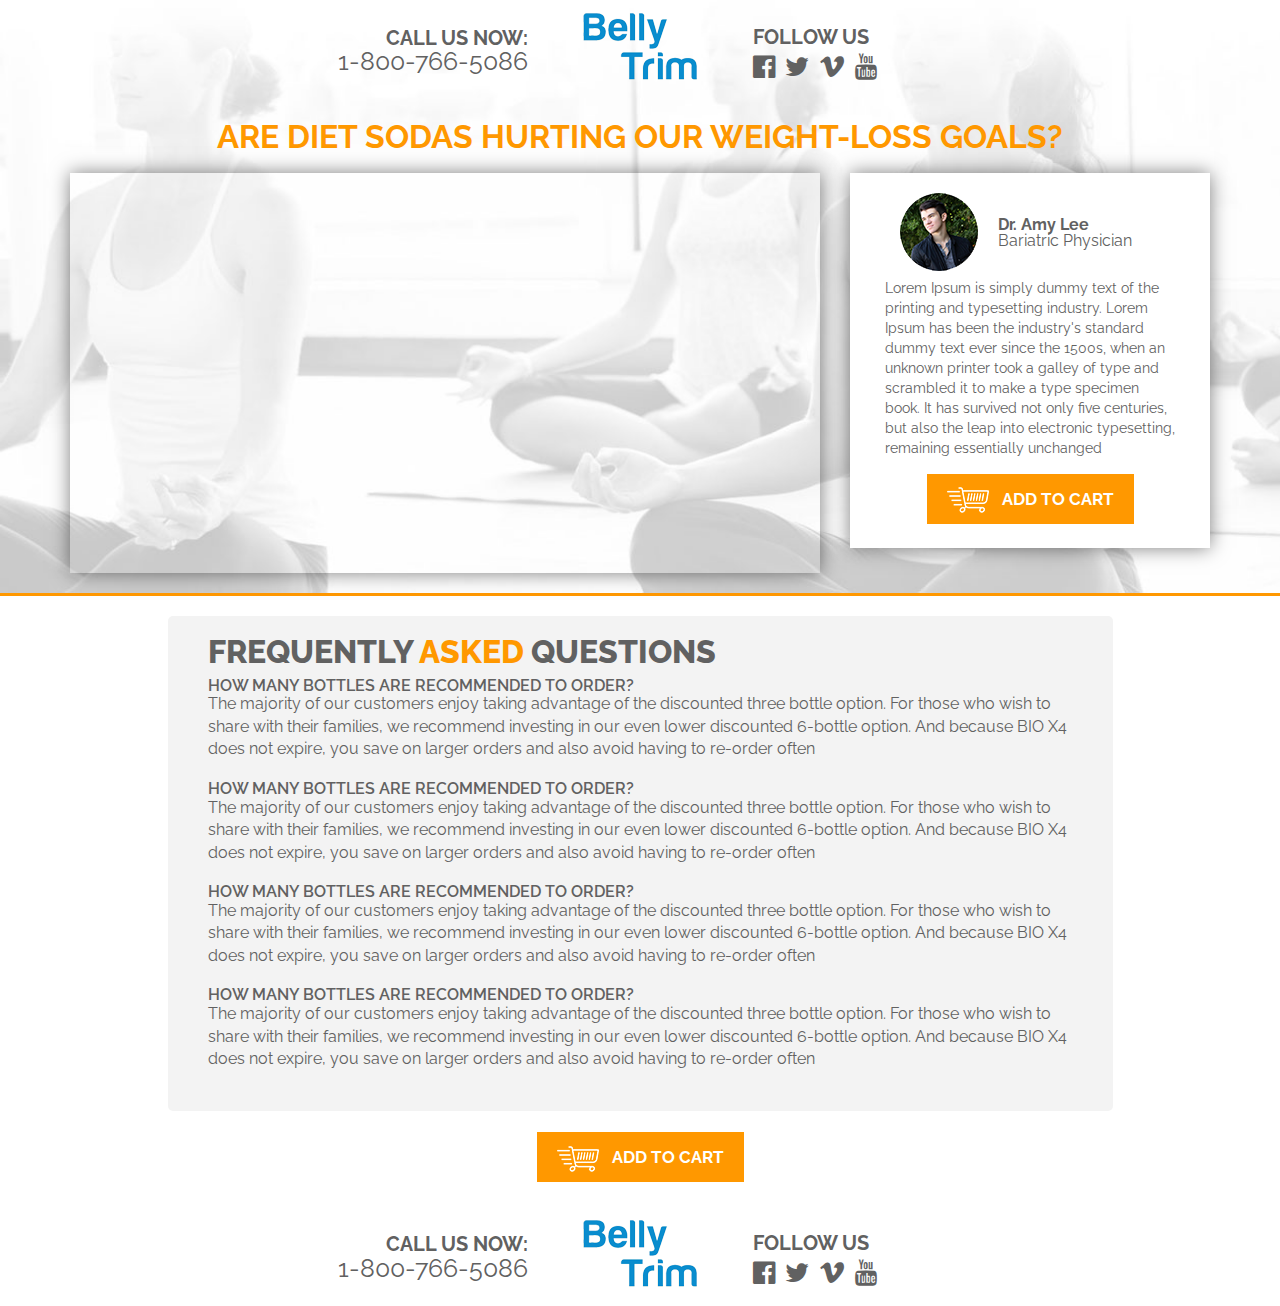
<file: index.html>
<!DOCTYPE html>
<!--[if lt IE 7 ]><html class="ie ie6" lang="en"> <![endif]-->
<!--[if IE 7 ]><html class="ie ie7" lang="en"> <![endif]-->
<!--[if IE 8 ]><html class="ie ie8" lang="en"> <![endif]-->
<!--[if (gte IE 9)|!(IE)]><!--><html lang="ru"> <!--<![endif]-->

<head>

	<meta charset="utf-8">

	<title>Title</title>
	<meta name="description" content="">

	<!-- Bootstrap v3.3.4 Grid Styles -->
	<style>html{font-family:sans-serif;-ms-text-size-adjust:100%;-webkit-text-size-adjust:100%}body{margin:0}article,aside,details,figcaption,figure,footer,header,hgroup,main,menu,nav,section,summary{display:block}audio,canvas,progress,video{display:inline-block;vertical-align:baseline}audio:not([controls]){display:none;height:0}[hidden],template{display:none}a{background-color:transparent}a:active,a:hover{outline:0}abbr[title]{border-bottom:1px dotted}b,strong{font-weight:bold}dfn{font-style:italic}h1{font-size:2em;margin:0.67em 0}mark{background:#ff0;color:#000}small{font-size:80%}sub,sup{font-size:75%;line-height:0;position:relative;vertical-align:baseline}sup{top:-0.5em}sub{bottom:-0.25em}img{border:0}svg:not(:root){overflow:hidden}figure{margin:1em 40px}hr{-moz-box-sizing:content-box;-webkit-box-sizing:content-box;box-sizing:content-box;height:0}pre{overflow:auto}code,kbd,pre,samp{font-family:monospace, monospace;font-size:1em}button,input,optgroup,select,textarea{color:inherit;font:inherit;margin:0}button{overflow:visible}button,select{text-transform:none}button,html input[type="button"],input[type="reset"],input[type="submit"]{-webkit-appearance:button;cursor:pointer}button[disabled],html input[disabled]{cursor:default}button::-moz-focus-inner,input::-moz-focus-inner{border:0;padding:0}input{line-height:normal}input[type="checkbox"],input[type="radio"]{-webkit-box-sizing:border-box;-moz-box-sizing:border-box;box-sizing:border-box;padding:0}input[type="number"]::-webkit-inner-spin-button,input[type="number"]::-webkit-outer-spin-button{height:auto}input[type="search"]{-webkit-appearance:textfield;-moz-box-sizing:content-box;-webkit-box-sizing:content-box;box-sizing:content-box}input[type="search"]::-webkit-search-cancel-button,input[type="search"]::-webkit-search-decoration{-webkit-appearance:none}fieldset{border:1px solid #c0c0c0;margin:0 2px;padding:0.35em 0.625em 0.75em}legend{border:0;padding:0}textarea{overflow:auto}optgroup{font-weight:bold}table{border-collapse:collapse;border-spacing:0}td,th{padding:0}*{-webkit-box-sizing:border-box;-moz-box-sizing:border-box;box-sizing:border-box}*:before,*:after{-webkit-box-sizing:border-box;-moz-box-sizing:border-box;box-sizing:border-box}html{font-size:10px;-webkit-tap-highlight-color:rgba(0,0,0,0)}body{font-family:"Helvetica Neue",Helvetica,Arial,sans-serif;font-size:14px;line-height:1.42857143;color:#333;background-color:#fff}input,button,select,textarea{font-family:inherit;font-size:inherit;line-height:inherit}a{color:#337ab7;text-decoration:none}a:hover,a:focus{color:#23527c;text-decoration:underline}a:focus{outline:thin dotted;outline:5px auto -webkit-focus-ring-color;outline-offset:-2px}figure{margin:0}img{vertical-align:middle}.img-responsive{display:block;max-width:100%;height:auto}.img-rounded{border-radius:6px}.img-thumbnail{padding:4px;line-height:1.42857143;background-color:#fff;border:1px solid #ddd;border-radius:4px;-webkit-transition:all .2s ease-in-out;-o-transition:all .2s ease-in-out;transition:all .2s ease-in-out;display:inline-block;max-width:100%;height:auto}.img-circle{border-radius:50%}hr{margin-top:20px;margin-bottom:20px;border:0;border-top:1px solid #eee}.sr-only{position:absolute;width:1px;height:1px;margin:-1px;padding:0;overflow:hidden;clip:rect(0, 0, 0, 0);border:0}.sr-only-focusable:active,.sr-only-focusable:focus{position:static;width:auto;height:auto;margin:0;overflow:visible;clip:auto}[role="button"]{cursor:pointer}.container{margin-right:auto;margin-left:auto;padding-left:15px;padding-right:15px}@media (min-width:768px){.container{width:750px}}@media (min-width:992px){.container{width:970px}}@media (min-width:1200px){.container{width:1170px}}.container-fluid{margin-right:auto;margin-left:auto;padding-left:15px;padding-right:15px}.row{margin-left:-15px;margin-right:-15px}.col-xs-1, .col-sm-1, .col-md-1, .col-lg-1, .col-xs-2, .col-sm-2, .col-md-2, .col-lg-2, .col-xs-3, .col-sm-3, .col-md-3, .col-lg-3, .col-xs-4, .col-sm-4, .col-md-4, .col-lg-4, .col-xs-5, .col-sm-5, .col-md-5, .col-lg-5, .col-xs-6, .col-sm-6, .col-md-6, .col-lg-6, .col-xs-7, .col-sm-7, .col-md-7, .col-lg-7, .col-xs-8, .col-sm-8, .col-md-8, .col-lg-8, .col-xs-9, .col-sm-9, .col-md-9, .col-lg-9, .col-xs-10, .col-sm-10, .col-md-10, .col-lg-10, .col-xs-11, .col-sm-11, .col-md-11, .col-lg-11, .col-xs-12, .col-sm-12, .col-md-12, .col-lg-12{position:relative;min-height:1px;padding-left:15px;padding-right:15px}.col-xs-1, .col-xs-2, .col-xs-3, .col-xs-4, .col-xs-5, .col-xs-6, .col-xs-7, .col-xs-8, .col-xs-9, .col-xs-10, .col-xs-11, .col-xs-12{float:left}.col-xs-12{width:100%}.col-xs-11{width:91.66666667%}.col-xs-10{width:83.33333333%}.col-xs-9{width:75%}.col-xs-8{width:66.66666667%}.col-xs-7{width:58.33333333%}.col-xs-6{width:50%}.col-xs-5{width:41.66666667%}.col-xs-4{width:33.33333333%}.col-xs-3{width:25%}.col-xs-2{width:16.66666667%}.col-xs-1{width:8.33333333%}.col-xs-pull-12{right:100%}.col-xs-pull-11{right:91.66666667%}.col-xs-pull-10{right:83.33333333%}.col-xs-pull-9{right:75%}.col-xs-pull-8{right:66.66666667%}.col-xs-pull-7{right:58.33333333%}.col-xs-pull-6{right:50%}.col-xs-pull-5{right:41.66666667%}.col-xs-pull-4{right:33.33333333%}.col-xs-pull-3{right:25%}.col-xs-pull-2{right:16.66666667%}.col-xs-pull-1{right:8.33333333%}.col-xs-pull-0{right:auto}.col-xs-push-12{left:100%}.col-xs-push-11{left:91.66666667%}.col-xs-push-10{left:83.33333333%}.col-xs-push-9{left:75%}.col-xs-push-8{left:66.66666667%}.col-xs-push-7{left:58.33333333%}.col-xs-push-6{left:50%}.col-xs-push-5{left:41.66666667%}.col-xs-push-4{left:33.33333333%}.col-xs-push-3{left:25%}.col-xs-push-2{left:16.66666667%}.col-xs-push-1{left:8.33333333%}.col-xs-push-0{left:auto}.col-xs-offset-12{margin-left:100%}.col-xs-offset-11{margin-left:91.66666667%}.col-xs-offset-10{margin-left:83.33333333%}.col-xs-offset-9{margin-left:75%}.col-xs-offset-8{margin-left:66.66666667%}.col-xs-offset-7{margin-left:58.33333333%}.col-xs-offset-6{margin-left:50%}.col-xs-offset-5{margin-left:41.66666667%}.col-xs-offset-4{margin-left:33.33333333%}.col-xs-offset-3{margin-left:25%}.col-xs-offset-2{margin-left:16.66666667%}.col-xs-offset-1{margin-left:8.33333333%}.col-xs-offset-0{margin-left:0}@media (min-width:768px){.col-sm-1, .col-sm-2, .col-sm-3, .col-sm-4, .col-sm-5, .col-sm-6, .col-sm-7, .col-sm-8, .col-sm-9, .col-sm-10, .col-sm-11, .col-sm-12{float:left}.col-sm-12{width:100%}.col-sm-11{width:91.66666667%}.col-sm-10{width:83.33333333%}.col-sm-9{width:75%}.col-sm-8{width:66.66666667%}.col-sm-7{width:58.33333333%}.col-sm-6{width:50%}.col-sm-5{width:41.66666667%}.col-sm-4{width:33.33333333%}.col-sm-3{width:25%}.col-sm-2{width:16.66666667%}.col-sm-1{width:8.33333333%}.col-sm-pull-12{right:100%}.col-sm-pull-11{right:91.66666667%}.col-sm-pull-10{right:83.33333333%}.col-sm-pull-9{right:75%}.col-sm-pull-8{right:66.66666667%}.col-sm-pull-7{right:58.33333333%}.col-sm-pull-6{right:50%}.col-sm-pull-5{right:41.66666667%}.col-sm-pull-4{right:33.33333333%}.col-sm-pull-3{right:25%}.col-sm-pull-2{right:16.66666667%}.col-sm-pull-1{right:8.33333333%}.col-sm-pull-0{right:auto}.col-sm-push-12{left:100%}.col-sm-push-11{left:91.66666667%}.col-sm-push-10{left:83.33333333%}.col-sm-push-9{left:75%}.col-sm-push-8{left:66.66666667%}.col-sm-push-7{left:58.33333333%}.col-sm-push-6{left:50%}.col-sm-push-5{left:41.66666667%}.col-sm-push-4{left:33.33333333%}.col-sm-push-3{left:25%}.col-sm-push-2{left:16.66666667%}.col-sm-push-1{left:8.33333333%}.col-sm-push-0{left:auto}.col-sm-offset-12{margin-left:100%}.col-sm-offset-11{margin-left:91.66666667%}.col-sm-offset-10{margin-left:83.33333333%}.col-sm-offset-9{margin-left:75%}.col-sm-offset-8{margin-left:66.66666667%}.col-sm-offset-7{margin-left:58.33333333%}.col-sm-offset-6{margin-left:50%}.col-sm-offset-5{margin-left:41.66666667%}.col-sm-offset-4{margin-left:33.33333333%}.col-sm-offset-3{margin-left:25%}.col-sm-offset-2{margin-left:16.66666667%}.col-sm-offset-1{margin-left:8.33333333%}.col-sm-offset-0{margin-left:0}}@media (min-width:992px){.col-md-1, .col-md-2, .col-md-3, .col-md-4, .col-md-5, .col-md-6, .col-md-7, .col-md-8, .col-md-9, .col-md-10, .col-md-11, .col-md-12{float:left}.col-md-12{width:100%}.col-md-11{width:91.66666667%}.col-md-10{width:83.33333333%}.col-md-9{width:75%}.col-md-8{width:66.66666667%}.col-md-7{width:58.33333333%}.col-md-6{width:50%}.col-md-5{width:41.66666667%}.col-md-4{width:33.33333333%}.col-md-3{width:25%}.col-md-2{width:16.66666667%}.col-md-1{width:8.33333333%}.col-md-pull-12{right:100%}.col-md-pull-11{right:91.66666667%}.col-md-pull-10{right:83.33333333%}.col-md-pull-9{right:75%}.col-md-pull-8{right:66.66666667%}.col-md-pull-7{right:58.33333333%}.col-md-pull-6{right:50%}.col-md-pull-5{right:41.66666667%}.col-md-pull-4{right:33.33333333%}.col-md-pull-3{right:25%}.col-md-pull-2{right:16.66666667%}.col-md-pull-1{right:8.33333333%}.col-md-pull-0{right:auto}.col-md-push-12{left:100%}.col-md-push-11{left:91.66666667%}.col-md-push-10{left:83.33333333%}.col-md-push-9{left:75%}.col-md-push-8{left:66.66666667%}.col-md-push-7{left:58.33333333%}.col-md-push-6{left:50%}.col-md-push-5{left:41.66666667%}.col-md-push-4{left:33.33333333%}.col-md-push-3{left:25%}.col-md-push-2{left:16.66666667%}.col-md-push-1{left:8.33333333%}.col-md-push-0{left:auto}.col-md-offset-12{margin-left:100%}.col-md-offset-11{margin-left:91.66666667%}.col-md-offset-10{margin-left:83.33333333%}.col-md-offset-9{margin-left:75%}.col-md-offset-8{margin-left:66.66666667%}.col-md-offset-7{margin-left:58.33333333%}.col-md-offset-6{margin-left:50%}.col-md-offset-5{margin-left:41.66666667%}.col-md-offset-4{margin-left:33.33333333%}.col-md-offset-3{margin-left:25%}.col-md-offset-2{margin-left:16.66666667%}.col-md-offset-1{margin-left:8.33333333%}.col-md-offset-0{margin-left:0}}@media (min-width:1200px){.col-lg-1, .col-lg-2, .col-lg-3, .col-lg-4, .col-lg-5, .col-lg-6, .col-lg-7, .col-lg-8, .col-lg-9, .col-lg-10, .col-lg-11, .col-lg-12{float:left}.col-lg-12{width:100%}.col-lg-11{width:91.66666667%}.col-lg-10{width:83.33333333%}.col-lg-9{width:75%}.col-lg-8{width:66.66666667%}.col-lg-7{width:58.33333333%}.col-lg-6{width:50%}.col-lg-5{width:41.66666667%}.col-lg-4{width:33.33333333%}.col-lg-3{width:25%}.col-lg-2{width:16.66666667%}.col-lg-1{width:8.33333333%}.col-lg-pull-12{right:100%}.col-lg-pull-11{right:91.66666667%}.col-lg-pull-10{right:83.33333333%}.col-lg-pull-9{right:75%}.col-lg-pull-8{right:66.66666667%}.col-lg-pull-7{right:58.33333333%}.col-lg-pull-6{right:50%}.col-lg-pull-5{right:41.66666667%}.col-lg-pull-4{right:33.33333333%}.col-lg-pull-3{right:25%}.col-lg-pull-2{right:16.66666667%}.col-lg-pull-1{right:8.33333333%}.col-lg-pull-0{right:auto}.col-lg-push-12{left:100%}.col-lg-push-11{left:91.66666667%}.col-lg-push-10{left:83.33333333%}.col-lg-push-9{left:75%}.col-lg-push-8{left:66.66666667%}.col-lg-push-7{left:58.33333333%}.col-lg-push-6{left:50%}.col-lg-push-5{left:41.66666667%}.col-lg-push-4{left:33.33333333%}.col-lg-push-3{left:25%}.col-lg-push-2{left:16.66666667%}.col-lg-push-1{left:8.33333333%}.col-lg-push-0{left:auto}.col-lg-offset-12{margin-left:100%}.col-lg-offset-11{margin-left:91.66666667%}.col-lg-offset-10{margin-left:83.33333333%}.col-lg-offset-9{margin-left:75%}.col-lg-offset-8{margin-left:66.66666667%}.col-lg-offset-7{margin-left:58.33333333%}.col-lg-offset-6{margin-left:50%}.col-lg-offset-5{margin-left:41.66666667%}.col-lg-offset-4{margin-left:33.33333333%}.col-lg-offset-3{margin-left:25%}.col-lg-offset-2{margin-left:16.66666667%}.col-lg-offset-1{margin-left:8.33333333%}.col-lg-offset-0{margin-left:0}}.clearfix:before,.clearfix:after,.container:before,.container:after,.container-fluid:before,.container-fluid:after,.row:before,.row:after{content:" ";display:table}.clearfix:after,.container:after,.container-fluid:after,.row:after{clear:both}.center-block{display:block;margin-left:auto;margin-right:auto}.pull-right{float:right !important}.pull-left{float:left !important}.hide{display:none !important}.show{display:block !important}.invisible{visibility:hidden}.text-hide{font:0/0 a;color:transparent;text-shadow:none;background-color:transparent;border:0}.hidden{display:none !important}.affix{position:fixed}@-ms-viewport{width:device-width}.visible-xs,.visible-sm,.visible-md,.visible-lg{display:none !important}.visible-xs-block,.visible-xs-inline,.visible-xs-inline-block,.visible-sm-block,.visible-sm-inline,.visible-sm-inline-block,.visible-md-block,.visible-md-inline,.visible-md-inline-block,.visible-lg-block,.visible-lg-inline,.visible-lg-inline-block{display:none !important}@media (max-width:767px){.visible-xs{display:block !important}table.visible-xs{display:table}tr.visible-xs{display:table-row !important}th.visible-xs,td.visible-xs{display:table-cell !important}}@media (max-width:767px){.visible-xs-block{display:block !important}}@media (max-width:767px){.visible-xs-inline{display:inline !important}}@media (max-width:767px){.visible-xs-inline-block{display:inline-block !important}}@media (min-width:768px) and (max-width:991px){.visible-sm{display:block !important}table.visible-sm{display:table}tr.visible-sm{display:table-row !important}th.visible-sm,td.visible-sm{display:table-cell !important}}@media (min-width:768px) and (max-width:991px){.visible-sm-block{display:block !important}}@media (min-width:768px) and (max-width:991px){.visible-sm-inline{display:inline !important}}@media (min-width:768px) and (max-width:991px){.visible-sm-inline-block{display:inline-block !important}}@media (min-width:992px) and (max-width:1199px){.visible-md{display:block !important}table.visible-md{display:table}tr.visible-md{display:table-row !important}th.visible-md,td.visible-md{display:table-cell !important}}@media (min-width:992px) and (max-width:1199px){.visible-md-block{display:block !important}}@media (min-width:992px) and (max-width:1199px){.visible-md-inline{display:inline !important}}@media (min-width:992px) and (max-width:1199px){.visible-md-inline-block{display:inline-block !important}}@media (min-width:1200px){.visible-lg{display:block !important}table.visible-lg{display:table}tr.visible-lg{display:table-row !important}th.visible-lg,td.visible-lg{display:table-cell !important}}@media (min-width:1200px){.visible-lg-block{display:block !important}}@media (min-width:1200px){.visible-lg-inline{display:inline !important}}@media (min-width:1200px){.visible-lg-inline-block{display:inline-block !important}}@media (max-width:767px){.hidden-xs{display:none !important}}@media (min-width:768px) and (max-width:991px){.hidden-sm{display:none !important}}@media (min-width:992px) and (max-width:1199px){.hidden-md{display:none !important}}@media (min-width:1200px){.hidden-lg{display:none !important}}.visible-print{display:none !important}@media print{.visible-print{display:block !important}table.visible-print{display:table}tr.visible-print{display:table-row !important}th.visible-print,td.visible-print{display:table-cell !important}}.visible-print-block{display:none !important}@media print{.visible-print-block{display:block !important}}.visible-print-inline{display:none !important}@media print{.visible-print-inline{display:inline !important}}.visible-print-inline-block{display:none !important}@media print{.visible-print-inline-block{display:inline-block !important}}@media print{.hidden-print{display:none !important}}</style>


	<!-- Load CSS Compilled without JS -->
	<noscript>
		<link rel="stylesheet" href="main.min.css">
	</noscript>

	<meta http-equiv="X-UA-Compatible" content="IE=edge">
	<meta name="viewport" content="width=device-width, initial-scale=1, maximum-scale=1">

	<link rel="shortcut icon" href="img/favicon/favicon.ico" type="image/x-icon">
	<link rel="apple-touch-icon" href="img/favicon/apple-touch-icon.png">
	<link rel="apple-touch-icon" sizes="72x72" href="img/favicon/apple-touch-icon-72x72.png">
	<link rel="apple-touch-icon" sizes="114x114" href="img/favicon/apple-touch-icon-114x114.png">
	<link href='https://fonts.googleapis.com/css?family=Raleway:400,700,600' rel='stylesheet' type='text/css'>
	<link rel="stylesheet" href="https://maxcdn.bootstrapcdn.com/font-awesome/4.6.0/css/font-awesome.min.css">

</head>

<body>

	<section class='first-section'>
		<div class="container">
			<div class="row">
				<div class="col-md-5 col-xs-12 col-sm-12 tar mobile">
					<p><span>Call us now:</span><br>1-800-766-5086</p>
				</div>
				<div class="col-md-2 logo col-sm-12 col-xs-12">
					<img src="img/logo.png" alt="" class="img-responsive">
				</div>
				<div class="col-md-5 col-sm-12 tal col-xs-12 social">
					<p>follow us</p>
					<div class="social-wrapper">
						<a href='#' class='fll'><i class="fa fa-lg fa-facebook-official" aria-hidden="true"></i></a>
						<a href='#' class='fll'><i class="fa fa-lg fa-twitter" aria-hidden="true"></i></a>
						<a href='#' class='fll'><i class="fa fa-lg fa-vimeo" aria-hidden="true"></i></a>
						<a href='#' class='fll'><i class="fa fa-lg fa-youtube" aria-hidden="true"></i></a>
					</div>
				</div>
			</div>
			<div class="row">
				<div class="col-md-12 tac title">
					<h1 style='margin-bottom: 20px'>Are Diet Sodas Hurting Our Weight-Loss Goals?</h1>
				</div>
			</div>
			<div class="row">
				<div class="col-md-8 col-sm-12">
					<iframe width="100%" height="400" src="https://www.youtube.com/embed/9ZfN87gSjvI" frameborder="0" allowfullscreen></iframe>
				</div>
				<div class="col-md-4 col-sm-12">
					<div class="section-wrapper">
						<img class='img-responsive fll' src="img/customer.png" alt="">
						<p class='section-header'><span>Dr. Amy Lee</span><br>Bariatric Physician</p>
						<div class="row">
							<p class='section-desc'>
								Lorem Ipsum is simply dummy text of the printing and typesetting industry. Lorem Ipsum has been the industry's standard dummy text ever since the 1500s, when an unknown printer took a galley of type and scrambled it to make a type specimen book. It has survived not only five centuries, but also the leap into electronic typesetting, remaining essentially unchanged
							</p>
						</div>
						<div class="row tac" style='margin-bottom: 15px; margin-top: 15px;'>
							<a href="#" class="button">
								<img style='margin-right: 10px' src="img/btn-icon.png" alt="">
								Add to cart
							</a>
						</div>
					</div>
				</div>
			</div>
		</div>
	</section>
	<section class="second-section">
		<div class="container">
			<div class="row">
				<div class="col-md-10 col-md-offset-1 col-sm-12 col-xs-12">
					<div class='desc-wrapper'>
						<h3>Frequently <span>Asked</span> Questions</h3>
						<h4>How Many Bottles Are Recommended To Order?</h4>
						<p>The majority of our customers enjoy taking advantage of the discounted three bottle option. For those who wish to share with their families, we recommend investing in our even lower discounted 6-bottle option. And because BIO X4 does not expire, you save on larger orders and also avoid having to re-order often</p>
						<h4>How Many Bottles Are Recommended To Order?</h4>
						<p>The majority of our customers enjoy taking advantage of the discounted three bottle option. For those who wish to share with their families, we recommend investing in our even lower discounted 6-bottle option. And because BIO X4 does not expire, you save on larger orders and also avoid having to re-order often</p>
						<h4>How Many Bottles Are Recommended To Order?</h4>
						<p>The majority of our customers enjoy taking advantage of the discounted three bottle option. For those who wish to share with their families, we recommend investing in our even lower discounted 6-bottle option. And because BIO X4 does not expire, you save on larger orders and also avoid having to re-order often</p>
						<h4>How Many Bottles Are Recommended To Order?</h4>
						<p>The majority of our customers enjoy taking advantage of the discounted three bottle option. For those who wish to share with their families, we recommend investing in our even lower discounted 6-bottle option. And because BIO X4 does not expire, you save on larger orders and also avoid having to re-order often</p>
					</div>
				</div>
			</div>
			<div class="row tac" style='margin-bottom: 15px; margin-top: 35px;'>
				<a href="#" class="button">
					<img style='margin-right: 10px' src="img/btn-icon.png" alt="">
					Add to cart
				</a>
			</div>
		</div>
	</section>
	<section class="footer" style='margin-top: 20px'>
		<div class="container">
			<div class="row">
				<div class="col-md-5 col-xs-12 col-sm-12 tar mobile">
					<p><span>Call us now:</span><br>1-800-766-5086</p>
				</div>
				<div class="col-md-2 logo col-sm-12 col-xs-12">
					<img src="img/logo.png" alt="" class="img-responsive">
				</div>
				<div class="col-md-5 col-sm-12 tal col-xs-12 social">
					<p>follow us</p>
					<div class="social-wrapper">
						<a href='#' class='fll'><i class="fa fa-lg fa-facebook-official" aria-hidden="true"></i></a>
						<a href='#' class='fll'><i class="fa fa-lg fa-twitter" aria-hidden="true"></i></a>
						<a href='#' class='fll'><i class="fa fa-lg fa-vimeo" aria-hidden="true"></i></a>
						<a href='#' class='fll'><i class="fa fa-lg fa-youtube" aria-hidden="true"></i></a>
					</div>
				</div>
			</div>
		</div>
	</section>


	<div class="hidden"></div>

	<!--[if lt IE 9]>
	<script src="libs/html5shiv/es5-shim.min.js"></script>
	<script src="libs/html5shiv/html5shiv.min.js"></script>
	<script src="libs/html5shiv/html5shiv-printshiv.min.js"></script>
	<script src="libs/respond/respond.min.js"></script>
	<![endif]-->

	<!-- Load CSS -->
	<script>

	//Load Libs CSS
	var ms=document.createElement("link");ms.rel="stylesheet";
	ms.href="libs/animate/animate.css";document.getElementsByTagName("head")[0].appendChild(ms);

	//User Styles + Media Queries
	var ms=document.createElement("link");ms.rel="stylesheet";
	ms.href="main.min.css";document.getElementsByTagName("head")[0].appendChild(ms);

</script>

<!-- Load Scripts -->
<script>var scr = {"scripts":[
	{"src" : "libs/modernizr/modernizr.js", "async" : false},
	{"src" : "libs/jquery/jquery-1.11.2.min.js", "async" : false},
	{"src" : "libs/waypoints/waypoints.min.js", "async" : false},
	{"src" : "libs/animate/animate-css.js", "async" : false},
	{"src" : "libs/plugins-scroll/plugins-scroll.js", "async" : false},
	{"src" : "js/common.js", "async" : false}
	]};!function(t,n,r){"use strict";var c=function(t){if("[object Array]"!==Object.prototype.toString.call(t))return!1;for(var r=0;r<t.length;r++){var c=n.createElement("script"),e=t[r];c.src=e.src,c.async=e.async,n.body.appendChild(c)}return!0};t.addEventListener?t.addEventListener("load",function(){c(r.scripts);},!1):t.attachEvent?t.attachEvent("onload",function(){c(r.scripts)}):t.onload=function(){c(r.scripts)}}(window,document,scr);
</script>

</body>
</html>
</file>
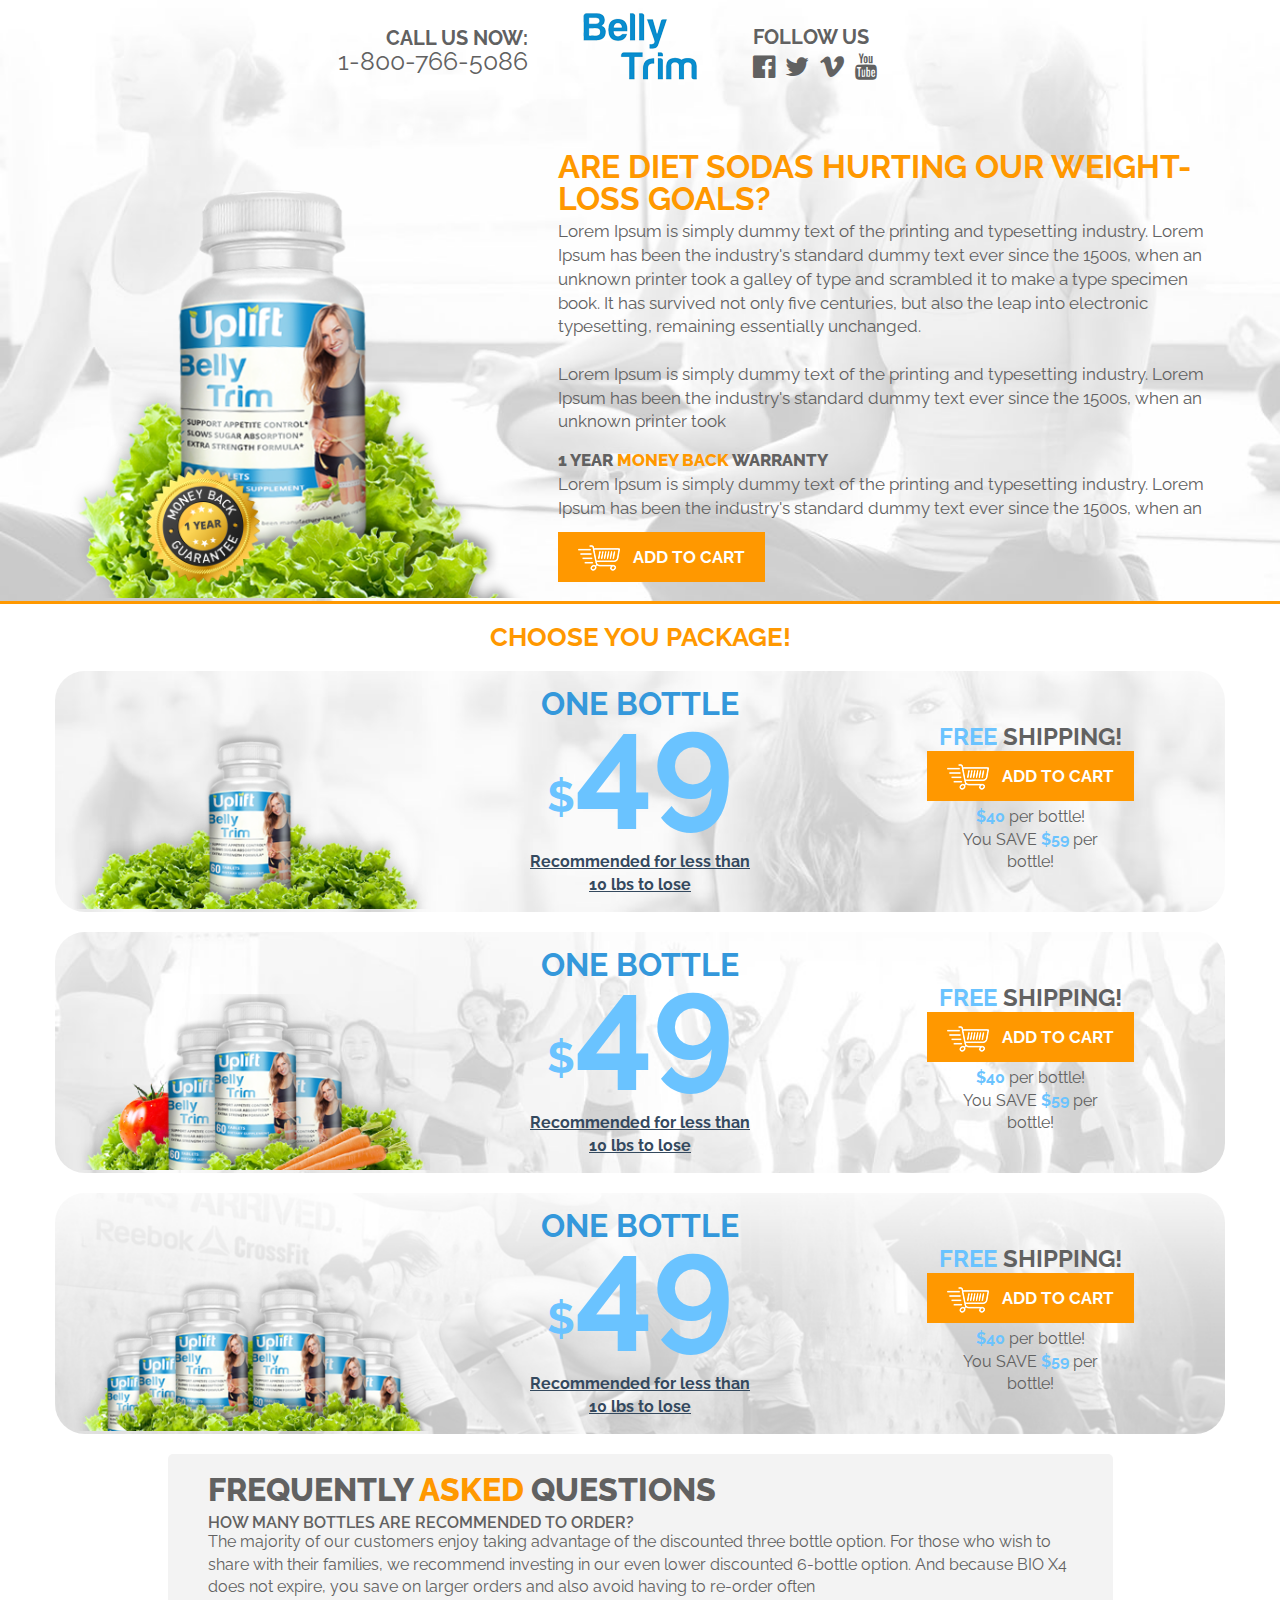
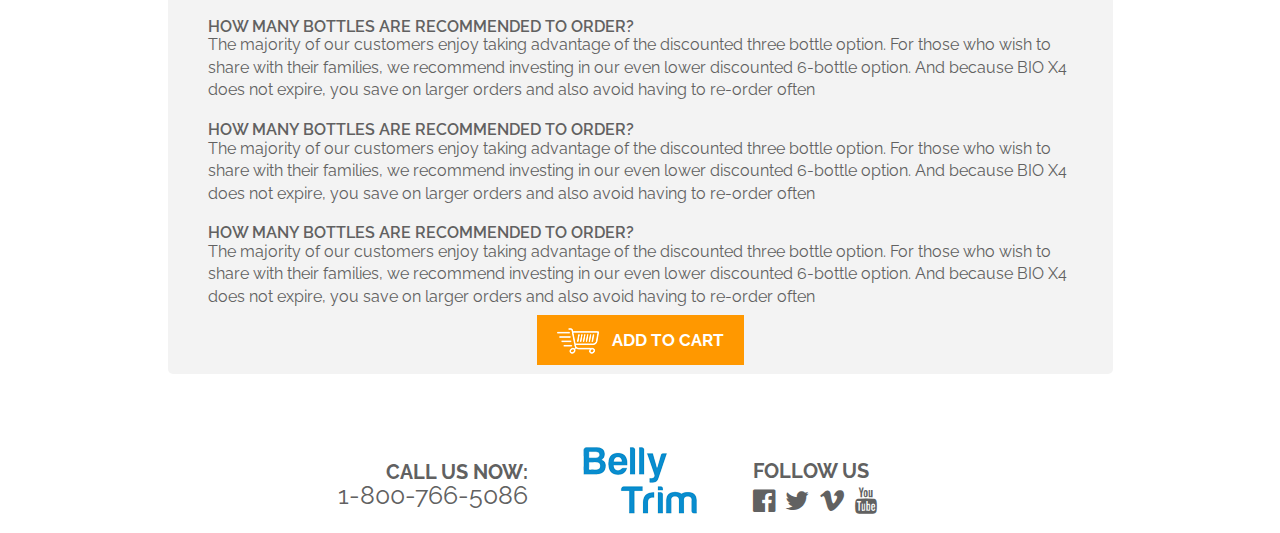
<file: simple-page.html>
<!DOCTYPE html>
<!--[if lt IE 7 ]><html class="ie ie6" lang="en"> <![endif]-->
<!--[if IE 7 ]><html class="ie ie7" lang="en"> <![endif]-->
<!--[if IE 8 ]><html class="ie ie8" lang="en"> <![endif]-->
<!--[if (gte IE 9)|!(IE)]><!--><html lang="ru"> <!--<![endif]-->

<head>

	<meta charset="utf-8">

	<title>Заголовок</title>
	<meta name="description" content="">

	<!-- Bootstrap v3.3.4 Grid Styles -->
	<style>html{font-family:sans-serif;-ms-text-size-adjust:100%;-webkit-text-size-adjust:100%}body{margin:0}article,aside,details,figcaption,figure,footer,header,hgroup,main,menu,nav,section,summary{display:block}audio,canvas,progress,video{display:inline-block;vertical-align:baseline}audio:not([controls]){display:none;height:0}[hidden],template{display:none}a{background-color:transparent}a:active,a:hover{outline:0}abbr[title]{border-bottom:1px dotted}b,strong{font-weight:bold}dfn{font-style:italic}h1{font-size:2em;margin:0.67em 0}mark{background:#ff0;color:#000}small{font-size:80%}sub,sup{font-size:75%;line-height:0;position:relative;vertical-align:baseline}sup{top:-0.5em}sub{bottom:-0.25em}img{border:0}svg:not(:root){overflow:hidden}figure{margin:1em 40px}hr{-moz-box-sizing:content-box;-webkit-box-sizing:content-box;box-sizing:content-box;height:0}pre{overflow:auto}code,kbd,pre,samp{font-family:monospace, monospace;font-size:1em}button,input,optgroup,select,textarea{color:inherit;font:inherit;margin:0}button{overflow:visible}button,select{text-transform:none}button,html input[type="button"],input[type="reset"],input[type="submit"]{-webkit-appearance:button;cursor:pointer}button[disabled],html input[disabled]{cursor:default}button::-moz-focus-inner,input::-moz-focus-inner{border:0;padding:0}input{line-height:normal}input[type="checkbox"],input[type="radio"]{-webkit-box-sizing:border-box;-moz-box-sizing:border-box;box-sizing:border-box;padding:0}input[type="number"]::-webkit-inner-spin-button,input[type="number"]::-webkit-outer-spin-button{height:auto}input[type="search"]{-webkit-appearance:textfield;-moz-box-sizing:content-box;-webkit-box-sizing:content-box;box-sizing:content-box}input[type="search"]::-webkit-search-cancel-button,input[type="search"]::-webkit-search-decoration{-webkit-appearance:none}fieldset{border:1px solid #c0c0c0;margin:0 2px;padding:0.35em 0.625em 0.75em}legend{border:0;padding:0}textarea{overflow:auto}optgroup{font-weight:bold}table{border-collapse:collapse;border-spacing:0}td,th{padding:0}*{-webkit-box-sizing:border-box;-moz-box-sizing:border-box;box-sizing:border-box}*:before,*:after{-webkit-box-sizing:border-box;-moz-box-sizing:border-box;box-sizing:border-box}html{font-size:10px;-webkit-tap-highlight-color:rgba(0,0,0,0)}body{font-family:"Helvetica Neue",Helvetica,Arial,sans-serif;font-size:14px;line-height:1.42857143;color:#333;background-color:#fff}input,button,select,textarea{font-family:inherit;font-size:inherit;line-height:inherit}a{color:#337ab7;text-decoration:none}a:hover,a:focus{color:#23527c;text-decoration:underline}a:focus{outline:thin dotted;outline:5px auto -webkit-focus-ring-color;outline-offset:-2px}figure{margin:0}img{vertical-align:middle}.img-responsive{display:block;max-width:100%;height:auto}.img-rounded{border-radius:6px}.img-thumbnail{padding:4px;line-height:1.42857143;background-color:#fff;border:1px solid #ddd;border-radius:4px;-webkit-transition:all .2s ease-in-out;-o-transition:all .2s ease-in-out;transition:all .2s ease-in-out;display:inline-block;max-width:100%;height:auto}.img-circle{border-radius:50%}hr{margin-top:20px;margin-bottom:20px;border:0;border-top:1px solid #eee}.sr-only{position:absolute;width:1px;height:1px;margin:-1px;padding:0;overflow:hidden;clip:rect(0, 0, 0, 0);border:0}.sr-only-focusable:active,.sr-only-focusable:focus{position:static;width:auto;height:auto;margin:0;overflow:visible;clip:auto}[role="button"]{cursor:pointer}.container{margin-right:auto;margin-left:auto;padding-left:15px;padding-right:15px}@media (min-width:768px){.container{width:750px}}@media (min-width:992px){.container{width:970px}}@media (min-width:1200px){.container{width:1170px}}.container-fluid{margin-right:auto;margin-left:auto;padding-left:15px;padding-right:15px}.row{margin-left:-15px;margin-right:-15px}.col-xs-1, .col-sm-1, .col-md-1, .col-lg-1, .col-xs-2, .col-sm-2, .col-md-2, .col-lg-2, .col-xs-3, .col-sm-3, .col-md-3, .col-lg-3, .col-xs-4, .col-sm-4, .col-md-4, .col-lg-4, .col-xs-5, .col-sm-5, .col-md-5, .col-lg-5, .col-xs-6, .col-sm-6, .col-md-6, .col-lg-6, .col-xs-7, .col-sm-7, .col-md-7, .col-lg-7, .col-xs-8, .col-sm-8, .col-md-8, .col-lg-8, .col-xs-9, .col-sm-9, .col-md-9, .col-lg-9, .col-xs-10, .col-sm-10, .col-md-10, .col-lg-10, .col-xs-11, .col-sm-11, .col-md-11, .col-lg-11, .col-xs-12, .col-sm-12, .col-md-12, .col-lg-12{position:relative;min-height:1px;padding-left:15px;padding-right:15px}.col-xs-1, .col-xs-2, .col-xs-3, .col-xs-4, .col-xs-5, .col-xs-6, .col-xs-7, .col-xs-8, .col-xs-9, .col-xs-10, .col-xs-11, .col-xs-12{float:left}.col-xs-12{width:100%}.col-xs-11{width:91.66666667%}.col-xs-10{width:83.33333333%}.col-xs-9{width:75%}.col-xs-8{width:66.66666667%}.col-xs-7{width:58.33333333%}.col-xs-6{width:50%}.col-xs-5{width:41.66666667%}.col-xs-4{width:33.33333333%}.col-xs-3{width:25%}.col-xs-2{width:16.66666667%}.col-xs-1{width:8.33333333%}.col-xs-pull-12{right:100%}.col-xs-pull-11{right:91.66666667%}.col-xs-pull-10{right:83.33333333%}.col-xs-pull-9{right:75%}.col-xs-pull-8{right:66.66666667%}.col-xs-pull-7{right:58.33333333%}.col-xs-pull-6{right:50%}.col-xs-pull-5{right:41.66666667%}.col-xs-pull-4{right:33.33333333%}.col-xs-pull-3{right:25%}.col-xs-pull-2{right:16.66666667%}.col-xs-pull-1{right:8.33333333%}.col-xs-pull-0{right:auto}.col-xs-push-12{left:100%}.col-xs-push-11{left:91.66666667%}.col-xs-push-10{left:83.33333333%}.col-xs-push-9{left:75%}.col-xs-push-8{left:66.66666667%}.col-xs-push-7{left:58.33333333%}.col-xs-push-6{left:50%}.col-xs-push-5{left:41.66666667%}.col-xs-push-4{left:33.33333333%}.col-xs-push-3{left:25%}.col-xs-push-2{left:16.66666667%}.col-xs-push-1{left:8.33333333%}.col-xs-push-0{left:auto}.col-xs-offset-12{margin-left:100%}.col-xs-offset-11{margin-left:91.66666667%}.col-xs-offset-10{margin-left:83.33333333%}.col-xs-offset-9{margin-left:75%}.col-xs-offset-8{margin-left:66.66666667%}.col-xs-offset-7{margin-left:58.33333333%}.col-xs-offset-6{margin-left:50%}.col-xs-offset-5{margin-left:41.66666667%}.col-xs-offset-4{margin-left:33.33333333%}.col-xs-offset-3{margin-left:25%}.col-xs-offset-2{margin-left:16.66666667%}.col-xs-offset-1{margin-left:8.33333333%}.col-xs-offset-0{margin-left:0}@media (min-width:768px){.col-sm-1, .col-sm-2, .col-sm-3, .col-sm-4, .col-sm-5, .col-sm-6, .col-sm-7, .col-sm-8, .col-sm-9, .col-sm-10, .col-sm-11, .col-sm-12{float:left}.col-sm-12{width:100%}.col-sm-11{width:91.66666667%}.col-sm-10{width:83.33333333%}.col-sm-9{width:75%}.col-sm-8{width:66.66666667%}.col-sm-7{width:58.33333333%}.col-sm-6{width:50%}.col-sm-5{width:41.66666667%}.col-sm-4{width:33.33333333%}.col-sm-3{width:25%}.col-sm-2{width:16.66666667%}.col-sm-1{width:8.33333333%}.col-sm-pull-12{right:100%}.col-sm-pull-11{right:91.66666667%}.col-sm-pull-10{right:83.33333333%}.col-sm-pull-9{right:75%}.col-sm-pull-8{right:66.66666667%}.col-sm-pull-7{right:58.33333333%}.col-sm-pull-6{right:50%}.col-sm-pull-5{right:41.66666667%}.col-sm-pull-4{right:33.33333333%}.col-sm-pull-3{right:25%}.col-sm-pull-2{right:16.66666667%}.col-sm-pull-1{right:8.33333333%}.col-sm-pull-0{right:auto}.col-sm-push-12{left:100%}.col-sm-push-11{left:91.66666667%}.col-sm-push-10{left:83.33333333%}.col-sm-push-9{left:75%}.col-sm-push-8{left:66.66666667%}.col-sm-push-7{left:58.33333333%}.col-sm-push-6{left:50%}.col-sm-push-5{left:41.66666667%}.col-sm-push-4{left:33.33333333%}.col-sm-push-3{left:25%}.col-sm-push-2{left:16.66666667%}.col-sm-push-1{left:8.33333333%}.col-sm-push-0{left:auto}.col-sm-offset-12{margin-left:100%}.col-sm-offset-11{margin-left:91.66666667%}.col-sm-offset-10{margin-left:83.33333333%}.col-sm-offset-9{margin-left:75%}.col-sm-offset-8{margin-left:66.66666667%}.col-sm-offset-7{margin-left:58.33333333%}.col-sm-offset-6{margin-left:50%}.col-sm-offset-5{margin-left:41.66666667%}.col-sm-offset-4{margin-left:33.33333333%}.col-sm-offset-3{margin-left:25%}.col-sm-offset-2{margin-left:16.66666667%}.col-sm-offset-1{margin-left:8.33333333%}.col-sm-offset-0{margin-left:0}}@media (min-width:992px){.col-md-1, .col-md-2, .col-md-3, .col-md-4, .col-md-5, .col-md-6, .col-md-7, .col-md-8, .col-md-9, .col-md-10, .col-md-11, .col-md-12{float:left}.col-md-12{width:100%}.col-md-11{width:91.66666667%}.col-md-10{width:83.33333333%}.col-md-9{width:75%}.col-md-8{width:66.66666667%}.col-md-7{width:58.33333333%}.col-md-6{width:50%}.col-md-5{width:41.66666667%}.col-md-4{width:33.33333333%}.col-md-3{width:25%}.col-md-2{width:16.66666667%}.col-md-1{width:8.33333333%}.col-md-pull-12{right:100%}.col-md-pull-11{right:91.66666667%}.col-md-pull-10{right:83.33333333%}.col-md-pull-9{right:75%}.col-md-pull-8{right:66.66666667%}.col-md-pull-7{right:58.33333333%}.col-md-pull-6{right:50%}.col-md-pull-5{right:41.66666667%}.col-md-pull-4{right:33.33333333%}.col-md-pull-3{right:25%}.col-md-pull-2{right:16.66666667%}.col-md-pull-1{right:8.33333333%}.col-md-pull-0{right:auto}.col-md-push-12{left:100%}.col-md-push-11{left:91.66666667%}.col-md-push-10{left:83.33333333%}.col-md-push-9{left:75%}.col-md-push-8{left:66.66666667%}.col-md-push-7{left:58.33333333%}.col-md-push-6{left:50%}.col-md-push-5{left:41.66666667%}.col-md-push-4{left:33.33333333%}.col-md-push-3{left:25%}.col-md-push-2{left:16.66666667%}.col-md-push-1{left:8.33333333%}.col-md-push-0{left:auto}.col-md-offset-12{margin-left:100%}.col-md-offset-11{margin-left:91.66666667%}.col-md-offset-10{margin-left:83.33333333%}.col-md-offset-9{margin-left:75%}.col-md-offset-8{margin-left:66.66666667%}.col-md-offset-7{margin-left:58.33333333%}.col-md-offset-6{margin-left:50%}.col-md-offset-5{margin-left:41.66666667%}.col-md-offset-4{margin-left:33.33333333%}.col-md-offset-3{margin-left:25%}.col-md-offset-2{margin-left:16.66666667%}.col-md-offset-1{margin-left:8.33333333%}.col-md-offset-0{margin-left:0}}@media (min-width:1200px){.col-lg-1, .col-lg-2, .col-lg-3, .col-lg-4, .col-lg-5, .col-lg-6, .col-lg-7, .col-lg-8, .col-lg-9, .col-lg-10, .col-lg-11, .col-lg-12{float:left}.col-lg-12{width:100%}.col-lg-11{width:91.66666667%}.col-lg-10{width:83.33333333%}.col-lg-9{width:75%}.col-lg-8{width:66.66666667%}.col-lg-7{width:58.33333333%}.col-lg-6{width:50%}.col-lg-5{width:41.66666667%}.col-lg-4{width:33.33333333%}.col-lg-3{width:25%}.col-lg-2{width:16.66666667%}.col-lg-1{width:8.33333333%}.col-lg-pull-12{right:100%}.col-lg-pull-11{right:91.66666667%}.col-lg-pull-10{right:83.33333333%}.col-lg-pull-9{right:75%}.col-lg-pull-8{right:66.66666667%}.col-lg-pull-7{right:58.33333333%}.col-lg-pull-6{right:50%}.col-lg-pull-5{right:41.66666667%}.col-lg-pull-4{right:33.33333333%}.col-lg-pull-3{right:25%}.col-lg-pull-2{right:16.66666667%}.col-lg-pull-1{right:8.33333333%}.col-lg-pull-0{right:auto}.col-lg-push-12{left:100%}.col-lg-push-11{left:91.66666667%}.col-lg-push-10{left:83.33333333%}.col-lg-push-9{left:75%}.col-lg-push-8{left:66.66666667%}.col-lg-push-7{left:58.33333333%}.col-lg-push-6{left:50%}.col-lg-push-5{left:41.66666667%}.col-lg-push-4{left:33.33333333%}.col-lg-push-3{left:25%}.col-lg-push-2{left:16.66666667%}.col-lg-push-1{left:8.33333333%}.col-lg-push-0{left:auto}.col-lg-offset-12{margin-left:100%}.col-lg-offset-11{margin-left:91.66666667%}.col-lg-offset-10{margin-left:83.33333333%}.col-lg-offset-9{margin-left:75%}.col-lg-offset-8{margin-left:66.66666667%}.col-lg-offset-7{margin-left:58.33333333%}.col-lg-offset-6{margin-left:50%}.col-lg-offset-5{margin-left:41.66666667%}.col-lg-offset-4{margin-left:33.33333333%}.col-lg-offset-3{margin-left:25%}.col-lg-offset-2{margin-left:16.66666667%}.col-lg-offset-1{margin-left:8.33333333%}.col-lg-offset-0{margin-left:0}}.clearfix:before,.clearfix:after,.container:before,.container:after,.container-fluid:before,.container-fluid:after,.row:before,.row:after{content:" ";display:table}.clearfix:after,.container:after,.container-fluid:after,.row:after{clear:both}.center-block{display:block;margin-left:auto;margin-right:auto}.pull-right{float:right !important}.pull-left{float:left !important}.hide{display:none !important}.show{display:block !important}.invisible{visibility:hidden}.text-hide{font:0/0 a;color:transparent;text-shadow:none;background-color:transparent;border:0}.hidden{display:none !important}.affix{position:fixed}@-ms-viewport{width:device-width}.visible-xs,.visible-sm,.visible-md,.visible-lg{display:none !important}.visible-xs-block,.visible-xs-inline,.visible-xs-inline-block,.visible-sm-block,.visible-sm-inline,.visible-sm-inline-block,.visible-md-block,.visible-md-inline,.visible-md-inline-block,.visible-lg-block,.visible-lg-inline,.visible-lg-inline-block{display:none !important}@media (max-width:767px){.visible-xs{display:block !important}table.visible-xs{display:table}tr.visible-xs{display:table-row !important}th.visible-xs,td.visible-xs{display:table-cell !important}}@media (max-width:767px){.visible-xs-block{display:block !important}}@media (max-width:767px){.visible-xs-inline{display:inline !important}}@media (max-width:767px){.visible-xs-inline-block{display:inline-block !important}}@media (min-width:768px) and (max-width:991px){.visible-sm{display:block !important}table.visible-sm{display:table}tr.visible-sm{display:table-row !important}th.visible-sm,td.visible-sm{display:table-cell !important}}@media (min-width:768px) and (max-width:991px){.visible-sm-block{display:block !important}}@media (min-width:768px) and (max-width:991px){.visible-sm-inline{display:inline !important}}@media (min-width:768px) and (max-width:991px){.visible-sm-inline-block{display:inline-block !important}}@media (min-width:992px) and (max-width:1199px){.visible-md{display:block !important}table.visible-md{display:table}tr.visible-md{display:table-row !important}th.visible-md,td.visible-md{display:table-cell !important}}@media (min-width:992px) and (max-width:1199px){.visible-md-block{display:block !important}}@media (min-width:992px) and (max-width:1199px){.visible-md-inline{display:inline !important}}@media (min-width:992px) and (max-width:1199px){.visible-md-inline-block{display:inline-block !important}}@media (min-width:1200px){.visible-lg{display:block !important}table.visible-lg{display:table}tr.visible-lg{display:table-row !important}th.visible-lg,td.visible-lg{display:table-cell !important}}@media (min-width:1200px){.visible-lg-block{display:block !important}}@media (min-width:1200px){.visible-lg-inline{display:inline !important}}@media (min-width:1200px){.visible-lg-inline-block{display:inline-block !important}}@media (max-width:767px){.hidden-xs{display:none !important}}@media (min-width:768px) and (max-width:991px){.hidden-sm{display:none !important}}@media (min-width:992px) and (max-width:1199px){.hidden-md{display:none !important}}@media (min-width:1200px){.hidden-lg{display:none !important}}.visible-print{display:none !important}@media print{.visible-print{display:block !important}table.visible-print{display:table}tr.visible-print{display:table-row !important}th.visible-print,td.visible-print{display:table-cell !important}}.visible-print-block{display:none !important}@media print{.visible-print-block{display:block !important}}.visible-print-inline{display:none !important}@media print{.visible-print-inline{display:inline !important}}.visible-print-inline-block{display:none !important}@media print{.visible-print-inline-block{display:inline-block !important}}@media print{.hidden-print{display:none !important}}</style>

	<!-- Load CSS Compilled without JS -->
	<noscript>
		<link rel="stylesheet" href="main.min.css">
	</noscript>

	<meta http-equiv="X-UA-Compatible" content="IE=edge">
	<meta name="viewport" content="width=device-width, initial-scale=1, maximum-scale=1">

	<link rel="shortcut icon" href="img/favicon/favicon.ico" type="image/x-icon">
	<link rel="apple-touch-icon" href="img/favicon/apple-touch-icon.png">
	<link rel="apple-touch-icon" sizes="72x72" href="img/favicon/apple-touch-icon-72x72.png">
	<link rel="apple-touch-icon" sizes="114x114" href="img/favicon/apple-touch-icon-114x114.png">
	<link href='https://fonts.googleapis.com/css?family=Raleway:400,700,600' rel='stylesheet' type='text/css'>
	<link rel="stylesheet" href="https://maxcdn.bootstrapcdn.com/font-awesome/4.6.0/css/font-awesome.min.css">

</head>

<body>

	<section class='first-section'>
		<div class="container">
			<div class="row">
				<div class="col-md-5 col-xs-12 col-sm-12 tar mobile">
					<p><span>Call us now:</span><br>1-800-766-5086</p>
				</div>
				<div class="col-md-2 logo col-sm-12 col-xs-12">
					<img src="img/logo.png" alt="" class="img-responsive">
				</div>
				<div class="col-md-5 col-sm-12 tal col-xs-12 social">
					<p>follow us</p>
					<div class="social-wrapper">
						<a href='#' class='fll'><i class="fa fa-lg fa-facebook-official" aria-hidden="true"></i></a>
						<a href='#' class='fll'><i class="fa fa-lg fa-twitter" aria-hidden="true"></i></a>
						<a href='#' class='fll'><i class="fa fa-lg fa-vimeo" aria-hidden="true"></i></a>
						<a href='#' class='fll'><i class="fa fa-lg fa-youtube" aria-hidden="true"></i></a>
					</div>
				</div>
			</div>
			<div class="row" style='margin-top: 30px;'>
				<div class="col-md-5 visible-lg visible-md">
					<img style='margin: auto; margin-top: 60px;' src="img/first_bottle.png" alt="" class="img-responsive">
				</div>
				<div class="col-md-7 col-sm-12 title" style='border-bottom: 30px solid transparent'>
					<h1>Are Diet Sodas Hurting Our Weight-Loss Goals?</h1>
					<p>Lorem Ipsum is simply dummy text of the printing and typesetting industry. Lorem Ipsum has been the industry's standard dummy text ever since the 1500s, when an unknown printer took a galley of type and scrambled it to make a type specimen book. It has survived not only five centuries, but also the leap into electronic typesetting, remaining essentially unchanged.
						<br><br>
						Lorem Ipsum is simply dummy text of the printing and typesetting industry. Lorem Ipsum has been the industry's standard dummy text ever since the 1500s, when an unknown printer took
					</p>
					<h3>1 year <span>money back</span> warranty</h3>
					<p style='margin-bottom: 25px'>Lorem Ipsum is simply dummy text of the printing and typesetting industry. Lorem Ipsum has been the industry's standard dummy text ever since the 1500s, when an </p>
					<a href="#" style='margin-bottom: -20px' class="button">
						<img style='margin-right: 10px' src="img/btn-icon.png" alt="">
						Add to cart
					</a>
				</div>
				<div class="col-xs-12 col-sm-12 visible-xs visible-sm">
					<img style='margin: auto; margin-top: 30px;' src="img/first_bottle.png" alt="" class="img-responsive">
				</div>
			</div>
		</div>
	</section>
	<section class="packages-section">
		<div class="container">
			<div class="row">
				<div class="col-md-12 tac title-packages">
					<h3>choose you package!</h3>
				</div>
			</div>
			<div class="row first-item">
				<div class="package-item">
					<div class="col-md-4 col-xs-12 col-sm-12 tac">
						<img style='margin-top: 62px;' src="img/first-price.png" alt="" class="img-responsive">
					</div>
					<div class="col-md-4 col-xs-12 col-sm-12 tac">
						<h3>one bottle</h3>
						<p class="pricess">$<span>49</span></p>
						<p class="price-desc">Recommended for less than<br>10 lbs to lose</p>
					</div>
					<div class="col-md-4 col-xs-12 col-sm-12 tac">
						<p class="button-p"><span>FREE</span> SHIPPING!</p>
						<a href="#" class="button">
							<img style='margin-right: 10px' src="img/btn-icon.png" alt="">
							Add to cart
						</a>
						<p class="button-bottom-p"><span>$40</span> per bottle!<br>You SAVE <span>$59</span> per <br>bottle!</p>
					</div>
				</div>
			</div>
			<div class="row second-item">
				<div class="package-item">
					<div class="col-md-4 col-xs-12 col-sm-12 tac">
						<img style='margin-top: 62px;' src="img/second-price.png" alt="" class="img-responsive">
					</div>
					<div class="col-md-4 col-xs-12 col-sm-12 tac">
						<h3>one bottle</h3>
						<p class="pricess">$<span>49</span></p>
						<p class="price-desc">Recommended for less than<br>10 lbs to lose</p>
					</div>
					<div class="col-md-4 col-xs-12 col-sm-12 tac">
						<p class="button-p"><span>FREE</span> SHIPPING!</p>
						<a href="#" class="button">
							<img style='margin-right: 10px' src="img/btn-icon.png" alt="">
							Add to cart
						</a>
						<p class="button-bottom-p"><span>$40</span> per bottle!<br>You SAVE <span>$59</span> per <br>bottle!</p>
					</div>
				</div>
			</div>
			<div class="row third-item">
				<div class="package-item">
					<div class="col-md-4 col-xs-12 col-sm-12 tac">
						<img style='margin-top: 62px;' src="img/third-price.png" alt="" class="img-responsive">
					</div>
					<div class="col-md-4 col-xs-12 col-sm-12 tac">
						<h3>one bottle</h3>
						<p class="pricess">$<span>49</span></p>
						<p class="price-desc">Recommended for less than<br>10 lbs to lose</p>
					</div>
					<div class="col-md-4 col-xs-12 col-sm-12 tac">
						<p class="button-p"><span>FREE</span> SHIPPING!</p>
						<a href="#" class="button">
							<img style='margin-right: 10px' src="img/btn-icon.png" alt="">
							Add to cart
						</a>
						<p class="button-bottom-p"><span>$40</span> per bottle!<br>You SAVE <span>$59</span> per <br>bottle!</p>
					</div>
				</div>
			</div>
		</div>
	</section>
	<section class="second-section">
		<div class="container">
			<div class="row">
				<div class="col-md-10 col-md-offset-1 col-sm-12 col-xs-12" style='padding-bottom: 40px'>
					<div class='desc-wrapper'>
						<h3>Frequently <span>Asked</span> Questions</h3>
						<h4>How Many Bottles Are Recommended To Order?</h4>
						<p>The majority of our customers enjoy taking advantage of the discounted three bottle option. For those who wish to share with their families, we recommend investing in our even lower discounted 6-bottle option. And because BIO X4 does not expire, you save on larger orders and also avoid having to re-order often</p>
						<h4>How Many Bottles Are Recommended To Order?</h4>
						<p>The majority of our customers enjoy taking advantage of the discounted three bottle option. For those who wish to share with their families, we recommend investing in our even lower discounted 6-bottle option. And because BIO X4 does not expire, you save on larger orders and also avoid having to re-order often</p>
						<h4>How Many Bottles Are Recommended To Order?</h4>
						<p>The majority of our customers enjoy taking advantage of the discounted three bottle option. For those who wish to share with their families, we recommend investing in our even lower discounted 6-bottle option. And because BIO X4 does not expire, you save on larger orders and also avoid having to re-order often</p>
						<h4>How Many Bottles Are Recommended To Order?</h4>
						<p>The majority of our customers enjoy taking advantage of the discounted three bottle option. For those who wish to share with their families, we recommend investing in our even lower discounted 6-bottle option. And because BIO X4 does not expire, you save on larger orders and also avoid having to re-order often</p>
						<div class="row tac">
							<a href="#" class="button">
								<img style='margin-right: 10px' src="img/btn-icon.png" alt="">
								Add to cart
							</a>
						</div>
					</div>
				</div>
			</div>
		</div>
	</section>
	<section class="footer" style='margin-top: 20px'>
		<div class="container">
			<div class="row">
				<div class="col-md-5 col-xs-12 col-sm-12 tar mobile">
					<p><span>Call us now:</span><br>1-800-766-5086</p>
				</div>
				<div class="col-md-2 logo col-sm-12 col-xs-12">
					<img src="img/logo.png" alt="" class="img-responsive">
				</div>
				<div class="col-md-5 col-sm-12 tal col-xs-12 social">
					<p>follow us</p>
					<div class="social-wrapper">
						<a href='#' class='fll'><i class="fa fa-lg fa-facebook-official" aria-hidden="true"></i></a>
						<a href='#' class='fll'><i class="fa fa-lg fa-twitter" aria-hidden="true"></i></a>
						<a href='#' class='fll'><i class="fa fa-lg fa-vimeo" aria-hidden="true"></i></a>
						<a href='#' class='fll'><i class="fa fa-lg fa-youtube" aria-hidden="true"></i></a>
					</div>
				</div>
			</div>
		</div>
	</section>


	<div class="hidden"></div>

	<!--[if lt IE 9]>
	<script src="libs/html5shiv/es5-shim.min.js"></script>
	<script src="libs/html5shiv/html5shiv.min.js"></script>
	<script src="libs/html5shiv/html5shiv-printshiv.min.js"></script>
	<script src="libs/respond/respond.min.js"></script>
	<![endif]-->

	<!-- Load CSS -->
	<script>

	//Load Libs CSS
	var ms=document.createElement("link");ms.rel="stylesheet";
	ms.href="libs/animate/animate.css";document.getElementsByTagName("head")[0].appendChild(ms);

	//User Styles + Media Queries
	var ms=document.createElement("link");ms.rel="stylesheet";
	ms.href="main.min.css";document.getElementsByTagName("head")[0].appendChild(ms);

</script>

<!-- Load Scripts -->
<script>var scr = {"scripts":[
	{"src" : "libs/modernizr/modernizr.js", "async" : false},
	{"src" : "libs/jquery/jquery-1.11.2.min.js", "async" : false},
	{"src" : "libs/waypoints/waypoints.min.js", "async" : false},
	{"src" : "libs/animate/animate-css.js", "async" : false},
	{"src" : "libs/plugins-scroll/plugins-scroll.js", "async" : false},
	{"src" : "js/common.js", "async" : false}
	]};!function(t,n,r){"use strict";var c=function(t){if("[object Array]"!==Object.prototype.toString.call(t))return!1;for(var r=0;r<t.length;r++){var c=n.createElement("script"),e=t[r];c.src=e.src,c.async=e.async,n.body.appendChild(c)}return!0};t.addEventListener?t.addEventListener("load",function(){c(r.scripts);},!1):t.attachEvent?t.attachEvent("onload",function(){c(r.scripts)}):t.onload=function(){c(r.scripts)}}(window,document,scr);
</script>

</body>
</html>
</file>
<file: main.min.css>
.desc-wrapper h3,.desc-wrapper h4,.mobile,.section-header,.social,.title h1{line-height:1em}.button,.desc-wrapper h3,.desc-wrapper h4,.mobile,.package-item h3,.social,.title h1,.title h3,.title-packages h3{text-transform:uppercase}::-webkit-input-placeholder{color:#666;opacity:1}:-moz-placeholder{color:#666;opacity:1}::-moz-placeholder{color:#666;opacity:1}:-ms-input-placeholder{color:#666;opacity:1}body input:focus:required:invalid,body input:required:valid,body textarea:focus:required:invalid,body textarea:required:valid{color:#666}.tac{text-align:center}.tar{text-align:right}.tal{text-align:left}.fll{float:left}.flr{float:right}.dip{display:inline-block}body{font-family:Raleway,sans-serif;color:#616161}.first-section{background-image:url(img/bg.jpg);background-size:cover;border-bottom:3px solid #ff9800}.mobile{font-size:1.75em;font-weight:400}.mobile span{font-weight:700;font-size:.8125em}.logo{margin-top:13px}.logo img{margin:auto}.social{font-size:1.4em;margin-top:8px;font-weight:700;margin-bottom:20px}.social a{margin-top:-10px;color:#616161;margin-right:10px}.social a:hover,.title h1,.title h3 span{color:#ff9800}.title h1{font-size:2.3125em;margin-bottom:5px}.title h3,.title p{margin-bottom:0;font-size:1.1875em}.title p{margin-top:0}.title h3{font-weight:800;margin-top:15px}iframe{-webkit-box-shadow:0 0 18px 0 rgba(0,0,0,.5);box-shadow:0 0 18px 0 rgba(0,0,0,.5);margin-bottom:15px}.section-wrapper{-webkit-box-shadow:0 0 18px 0 rgba(0,0,0,.5);box-shadow:0 0 18px 0 rgba(0,0,0,.5);background-color:#fff;padding:20px 50px;margin-bottom:20px}.section-wrapper img{margin-right:20px}.section-header{font-weight:400;font-size:1.125em;margin-top:24px}.button,.section-header span{font-weight:700}.section-desc{font-size:1em}.button{text-align:center;background-color:#ff9800;color:#fff;padding:15px 20px;font-size:1.1875em}.button:hover{color:#fff;text-decoration:none;background-color:#ffad33}.desc-wrapper{background-color:#f3f3f3;-webkit-border-radius:5px;border-radius:5px;padding:20px 40px;margin-top:20px}.desc-wrapper h3{margin-top:0;margin-bottom:10px;font-size:2.25em;font-weight:800}.desc-wrapper h3 span{color:#ff9800}.desc-wrapper h4{font-size:1.125em;font-weight:600;margin-top:0;margin-bottom:0}.desc-wrapper p{font-size:1.125em;margin-top:0;margin-bottom:20px}.title-packages h3{color:#ff9800;font-size:1.875em;margin-top:20px;margin-bottom:20px;line-height:1em}.package-item{-webkit-border-radius:5px;border-radius:5px;margin-bottom:20px}.package-item h3,.pricess{margin-bottom:0;font-weight:700}.package-item h3{color:#3498db;font-size:2.25em;margin-top:10px}.pricess,.pricess span{font-size:3.125em}.pricess{color:#6ac3ff;margin-top:-60px}.first-item,.second-item{margin-bottom:20px;-webkit-border-radius:30px;background-size:cover}.price-desc{color:#34495e;text-decoration:underline;font-size:1.125em;font-weight:700;margin-top:-10px}.first-item{background-image:url(img/bg-first.jpg);border-radius:30px}.second-item{background-image:url(img/bg-second.jpg);border-radius:30px}.third-item{background-image:url(img/bg-third.jpg);background-size:cover;-webkit-border-radius:30px;border-radius:30px}.button-p{font-weight:700;font-size:1.6875em;margin-bottom:10px;margin-top:50px}.button-p span{color:#6ac3ff}.button-bottom-p{font-size:1.125em}.button-bottom-p span{color:#6ac3ff;font-weight:700}@media only screen and (max-width:992px){.logo,.mobile,.social{text-align:center}.social-wrapper{display:inline-block}.social-wrapper a:last-child{margin-right:0}.package-item img{margin:auto}.button-p{margin-top:20px}}@media only screen and (max-width:768px){.animated{-webkit-transition-property:none!important;transition-property:none!important;-ms-transform:none!important;-webkit-transform:none!important;transform:none!important;-webkit-animation:none!important;animation:none!important}}
</file>
